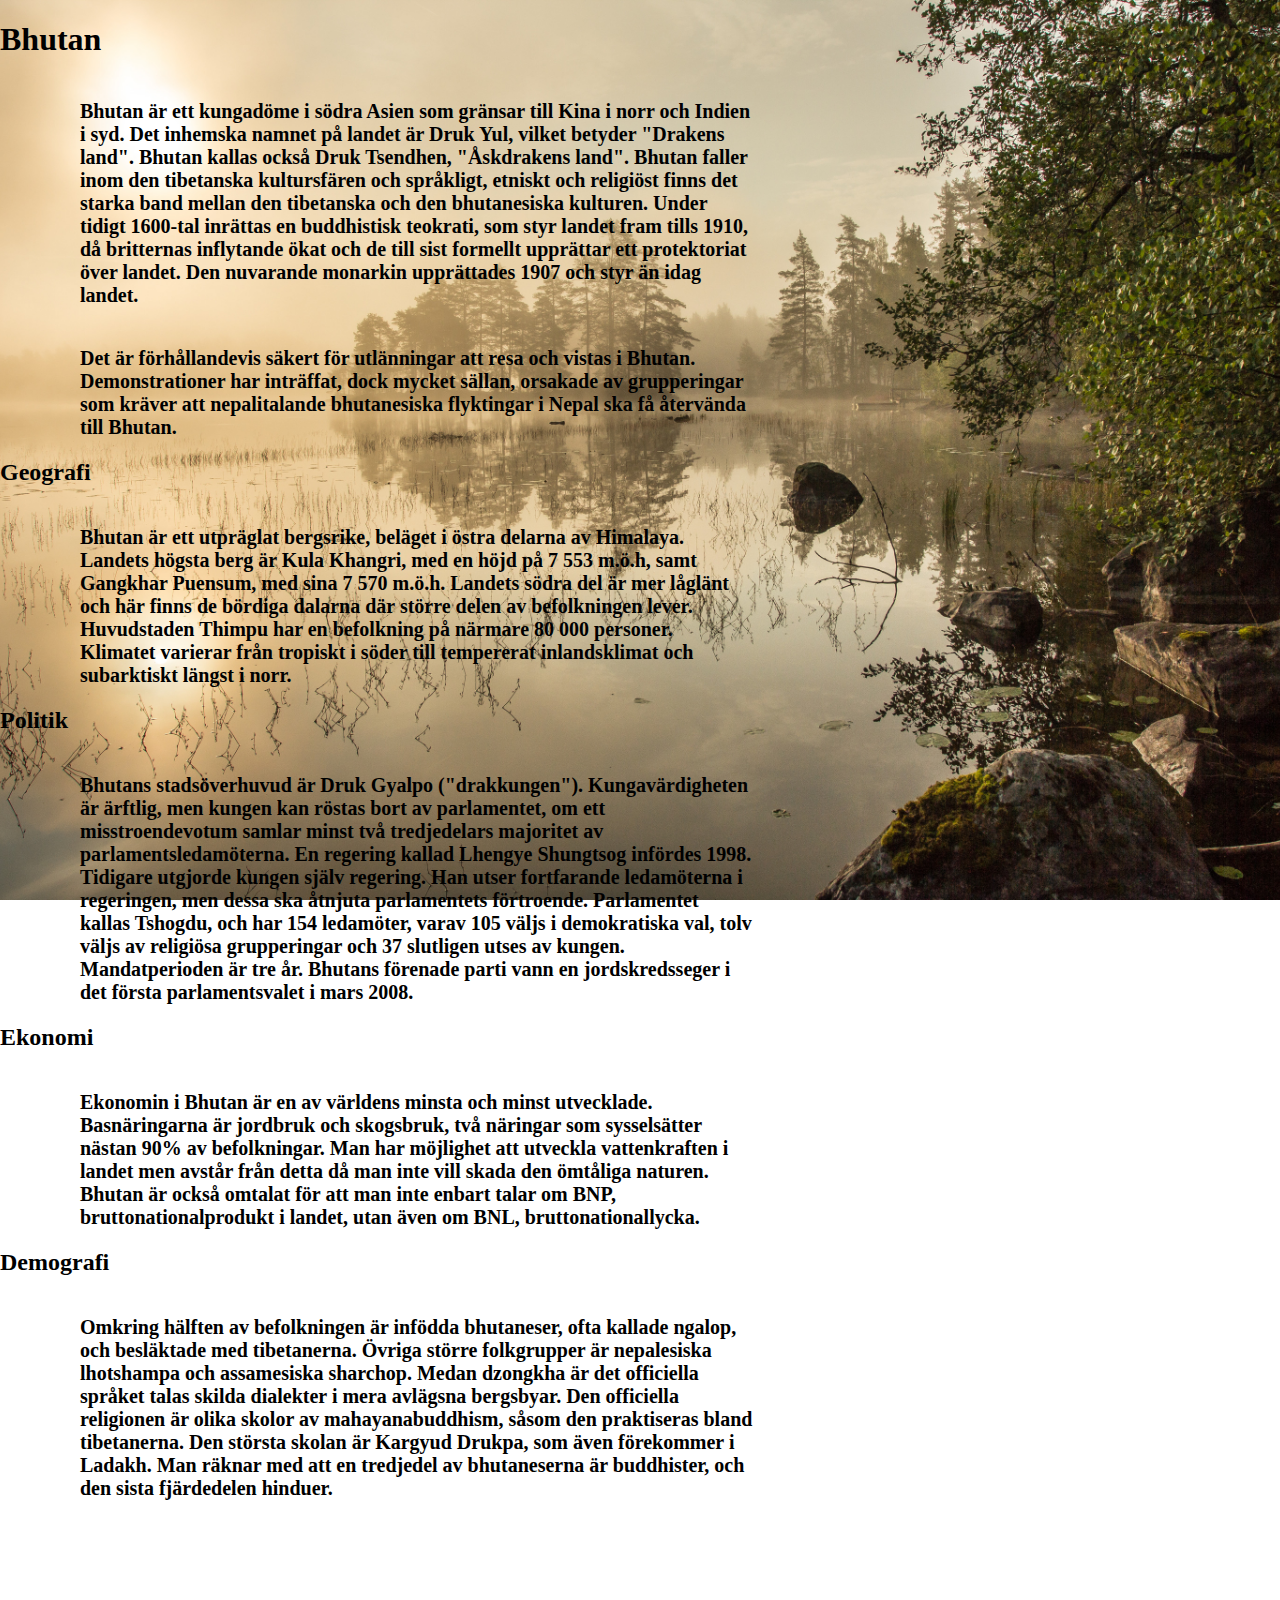
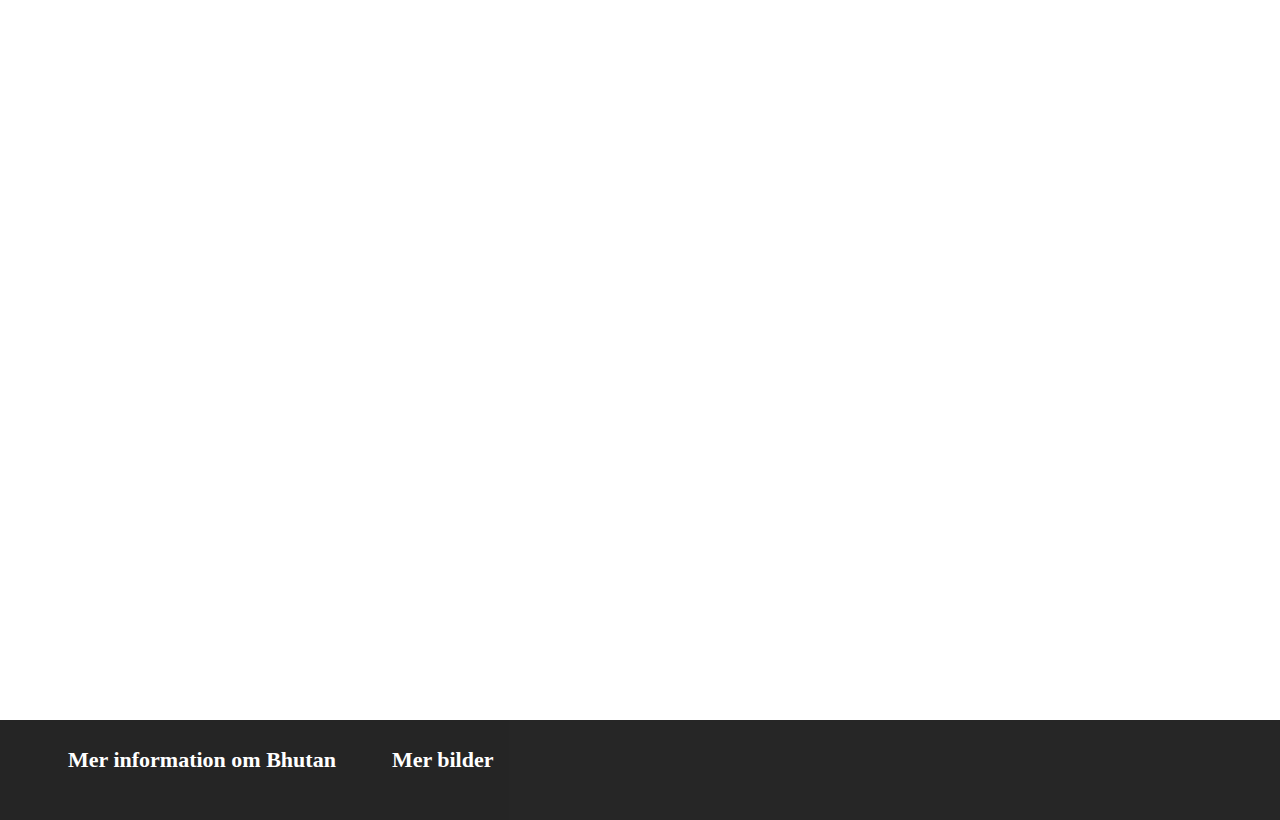
<file: index.html>
<!DOCTYPE html>
<html>
   <head>
      <meta charset="utf-8">
	    <title>MyNewWebsite</title>
	      <link rel="stylesheet" type="text/css" href="style.css">
  </head>

 <body>
   <h1>Bhutan</h1>

        <p>   Bhutan är ett kungadöme i södra Asien som gränsar till Kina i norr och Indien i syd. Det inhemska namnet på landet är Druk Yul, vilket betyder "Drakens land". Bhutan kallas också Druk Tsendhen, "Åskdrakens land". Bhutan faller inom den tibetanska kultursfären och språkligt, etniskt och religiöst finns det starka band mellan den tibetanska och den bhutanesiska kulturen.
      Under tidigt 1600-tal inrättas en buddhistisk teokrati, som styr landet fram tills 1910, då britternas inflytande ökat och de till sist formellt upprättar ett protektoriat över landet. Den nuvarande monarkin upprättades 1907 och styr än idag landet.</p>

   <p> Det är förhållandevis säkert för utlänningar att resa och vistas i Bhutan.
    Demonstrationer har inträffat, dock mycket sällan, orsakade av grupperingar som kräver att nepalitalande bhutanesiska flyktingar i Nepal ska få återvända till Bhutan.
  </p>


 <h2>Geografi</h2> 
    <p> Bhutan är ett utpräglat bergsrike, beläget i östra delarna av Himalaya. Landets högsta berg är Kula Khangri, med en höjd på 7 553 m.ö.h, samt Gangkhar Puensum, med sina 7 570 m.ö.h. Landets södra del är mer låglänt och här finns de bördiga dalarna där större delen av befolkningen lever. Huvudstaden Thimpu har en befolkning på närmare 80 000 personer. Klimatet varierar från tropiskt i söder till tempererat inlandsklimat och subarktiskt längst i norr.
</p>
  
<h2>Politik</h2>
     <p> Bhutans stadsöverhuvud är Druk Gyalpo ("drakkungen"). Kungavärdigheten är ärftlig, men kungen kan röstas bort av parlamentet, om ett misstroendevotum samlar minst två tredjedelars majoritet av parlamentsledamöterna. En regering kallad Lhengye Shungtsog infördes 1998. Tidigare utgjorde kungen själv regering. Han utser fortfarande ledamöterna i regeringen, men dessa ska åtnjuta parlamentets förtroende. Parlamentet kallas Tshogdu, och har 154 ledamöter, varav 105 väljs i demokratiska val, tolv väljs av religiösa grupperingar och 37 slutligen utses av kungen. Mandatperioden är tre år. Bhutans förenade parti vann en jordskredsseger i det första parlamentsvalet i mars 2008.</p>

<h2>Ekonomi</h2>
<p>Ekonomin i Bhutan är en av världens minsta och minst utvecklade. Basnäringarna är jordbruk och skogsbruk, två näringar som sysselsätter nästan 90% av befolkningar. Man har möjlighet att utveckla vattenkraften i landet men avstår från detta då man inte vill skada den ömtåliga naturen. Bhutan är också omtalat för att man inte enbart talar om BNP, bruttonationalprodukt i landet, utan även om BNL, bruttonationallycka.</p>

<h2>Demografi</h2>
<p>Omkring hälften av befolkningen är infödda bhutaneser, ofta kallade ngalop, och besläktade med tibetanerna. Övriga större folkgrupper är nepalesiska lhotshampa och assamesiska sharchop. Medan dzongkha är det officiella språket talas skilda dialekter i mera avlägsna bergsbyar. Den officiella religionen är olika skolor av mahayanabuddhism, såsom den praktiseras bland tibetanerna. Den största skolan är Kargyud Drukpa, som även förekommer i Ladakh. Man räknar med att en tredjedel av bhutaneserna är buddhister, och den sista fjärdedelen hinduer.</p>

 

  <div id="menuField">
    <div id="menu">
    
    <ul style ="list-style-type: none;" id="inner">
       <li> <a href="sida2.html">Mer information om Bhutan</a><li>
       <li> <a href="http://www.albatros.se/resmal/asien/bhutan/bilder">Mer bilder</a> </li>
    </ul>

   </div>

  </div>


 </body>

</html>
</file>
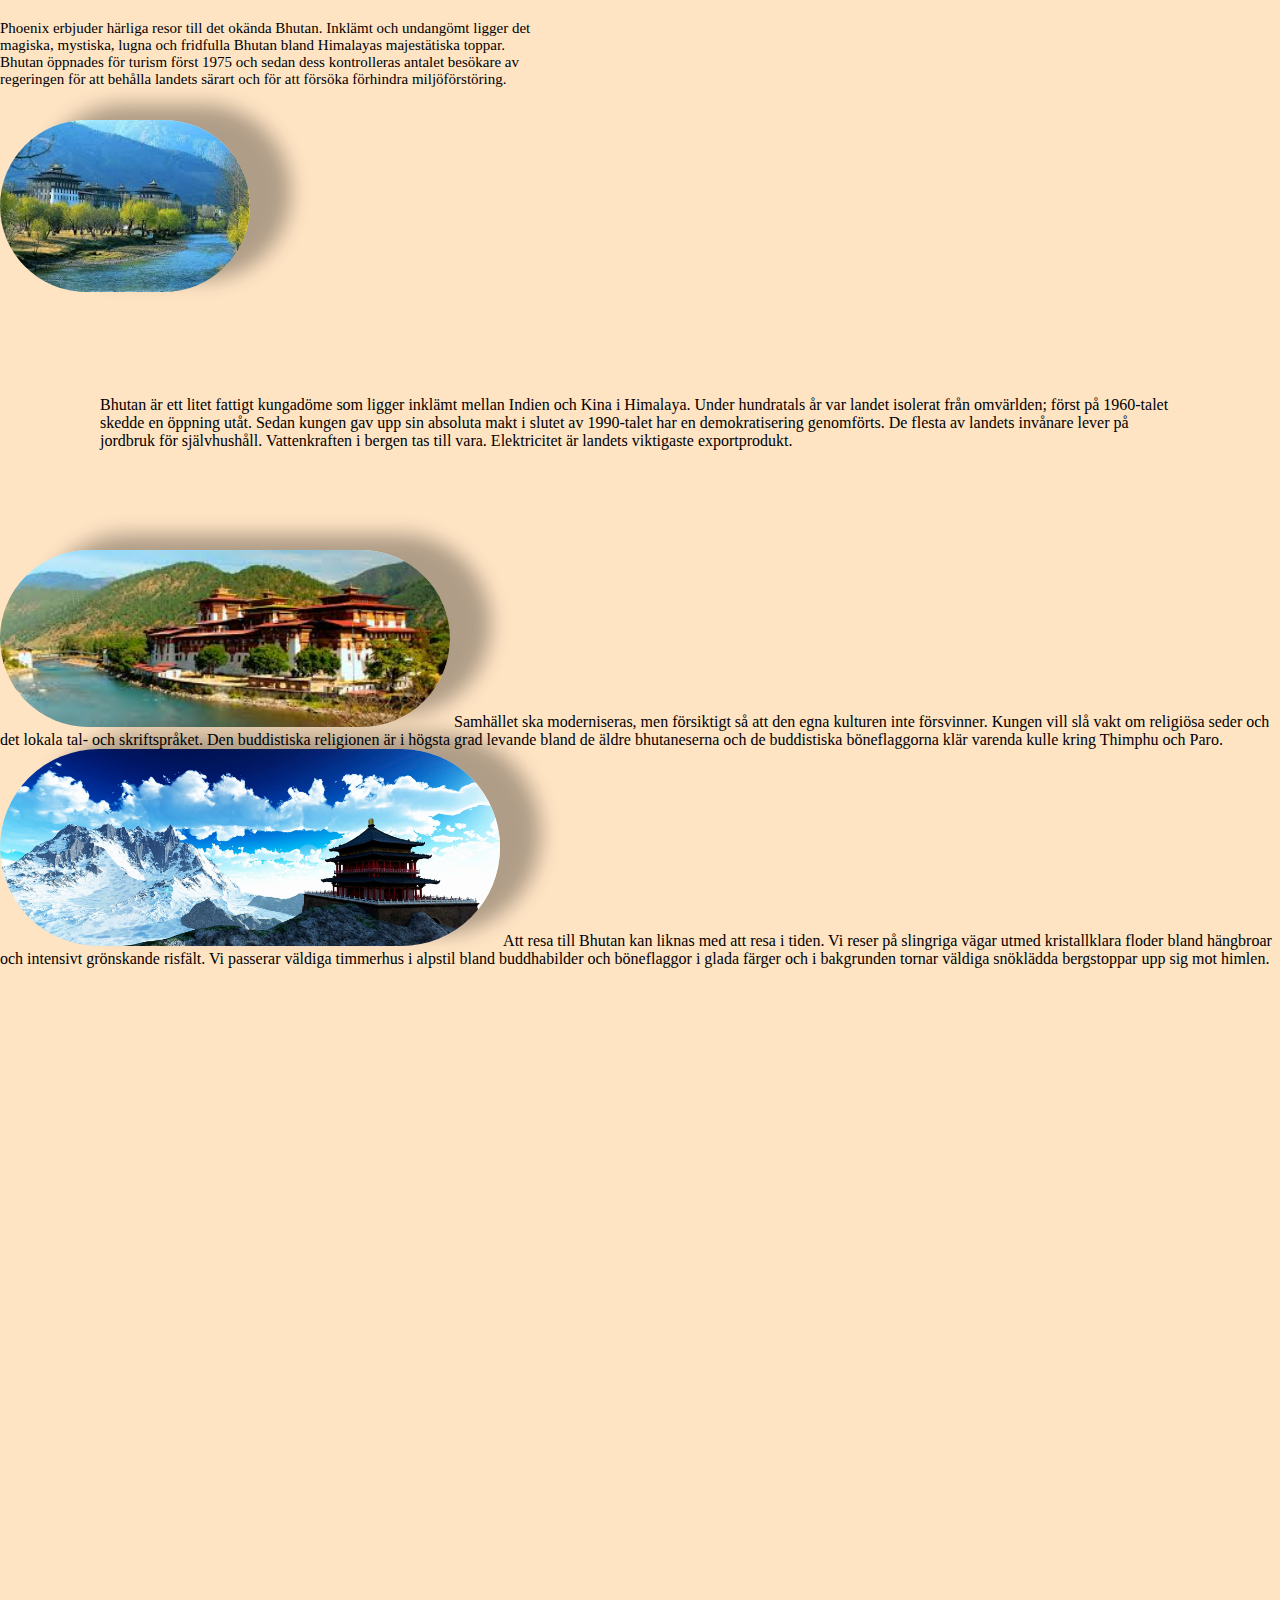
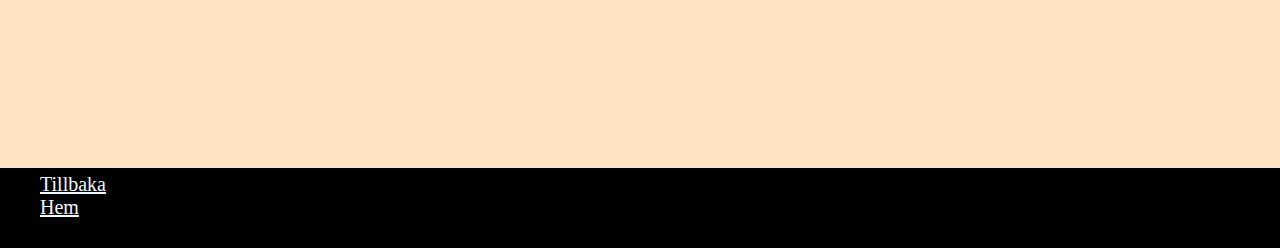
<file: syda3.html>
<!DOCTYPE HTML>
<html>
    <head>
          <meta charset="utf-8">
	    <title>MerInformation och bilde</title>
	      <link rel="stylesheet" type="text/css" href="styleSida3.css">
    </head>

<body>
 
  
          <div id="ett">
              
   Phoenix erbjuder härliga resor till det okända Bhutan. Inklämt och undangömt ligger det magiska, mystiska, lugna och fridfulla Bhutan bland Himalayas majestätiska toppar. Bhutan öppnades för turism först 1975 och sedan dess kontrolleras antalet besökare av regeringen för att behålla landets särart och för att försöka förhindra miljöförstöring. 
                
    </div>
      <img src="img/bhutan1.jpg" alt="mountin view" width="250">
<br>
    <p>
        Bhutan är ett litet fattigt kungadöme som ligger inklämt mellan Indien och Kina i Himalaya. Under hundratals år var landet isolerat från omvärlden; först på 1960-talet skedde en öppning utåt. Sedan kungen gav upp sin absoluta makt i slutet av 1990-talet har en demokratisering genomförts. De flesta av landets invånare lever på jordbruk för självhushåll. Vattenkraften i bergen tas till vara. Elektricitet är landets viktigaste exportprodukt. </p>
   
    
<div id="två">
    
    <img src="img/bhutan7.jpg" alt="mountin view" width="450">
   Samhället ska moderniseras, men försiktigt så att den egna kulturen inte försvinner. Kungen vill slå vakt om religiösa seder och det lokala tal- och skriftspråket. Den buddistiska religionen är i högsta grad levande bland de äldre bhutaneserna och de buddistiska böneflaggorna klär varenda kulle kring Thimphu och Paro.
    </div>
   
    <br>
    
    
    
    
    
<div id="tree">
    
    <img src="img/bhutan3.jpg" alt="mountin view" width="500">
    Att resa till Bhutan kan liknas med att resa i tiden. Vi reser på slingriga vägar utmed kristallklara floder bland hängbroar och intensivt grönskande risfält. Vi passerar väldiga timmerhus i alpstil bland buddhabilder och böneflaggor i glada färger och i bakgrunden tornar väldiga snöklädda bergstoppar upp sig mot himlen.
    </div>
    
<div id="FilMenu">
    <div id="Menu">
     
    <ul style ="list-style-type: none;" id="inner">
       <li> <a href="sida2.html">Tillbaka</a><li>
       <li> <a href="index.html">Hem</a> </li>
    </ul>
    
   </div>
 </div>
    
    
    
    
    
    
    </body>

</html>
</file>
<file: style.css>
html{
background: url("img/mugla.jpg")  no-repeat center center fixed;
    -webkit-background-size:cover;
    -moz-background-size:cover;
    o-background-size:cover;
    background-size: cover;
    padding: 0px;
}

p{
    width: 673px;
    padding-top:20px;
    font-size:20px;
    margin-left: 80px;
    font-weight: bold;
}


#menuField{
	color: #FFFFFF;
	width: 100%;
	height: 100px;
	background-color:#000000;
	position: relative;
	top:800px;
	opacity:0.85;
	
  }

#menu{
	font-size: 22px;
	padding-top:5px;
   }
li a:link {
	color:white;
} 
li a:visited{
	color:red;
}

li a:hover{
	color: gray;
}
li a:active{
	color: gray;
}

li{
	float: left;
 }

li a {
	padding: 28px;
	text-decoration:none;
	font-weight: bolder;
}

 #inner{
	width: 80%,
	margin:0 auto;
}
body{
	margin:0;
    padding:0;
}
</file>
<file: styleSida3.css>
#ett{ 
    font-size:15px;
    margin-top align-content: ;
    padding-top: 20px;
    width: 550px;
    height: 100px;
    border-color: aliceblue;
        
}
p{
    padding: center;
    margin: 100px;
    
}
    
IMG{
  border-radius: 71px 71px 71px 71px;
-moz-border-radius: 71px 71px 71px 71px;
-webkit-border-radius: 71px 71px 71px 71px;
border:2px solid #FFFFFF;
  
 -webkit-box-shadow: 39px -14px 19px 2px rgba(0,0,0,0.31);
-moz-box-shadow: 39px -14px 19px 2px rgba(0,0,0,0.31);
box-shadow: 39px -14px 19px 2px rgba(0,0,0,0.31);
}


#två{
    float: left;
}

IMG {
 border-radius: 200px 200px 200px 200px;
-moz-border-radius: 200px 200px 200px 200px;
-webkit-border-radius: 200px 200px 200px 200px;
border: 0px solid #000000;
    -webkit-box-shadow: 39px -14px 19px 2px rgba(0,0,0,0.31);
-moz-box-shadow: 39px -14px 19px 2px rgba(0,0,0,0.31);
box-shadow: 39px -14px 19px 2px rgba(0,0,0,0.31);
}

#tree
img{
    -webkit-box-shadow: 39px -14px 19px 2px rgba(0,0,0,0.31);
-moz-box-shadow: 39px -14px 19px 2px rgba(0,0,0,0.31);
box-shadow: 39px -14px 19px 2px rgba(0,0,0,0.31);
}
body{
    background-color: bisque;
    margin: 0px;
    padding: 0px;
}
#FilMenu{
    color: black;
    width:100%;
    height:80px;
    background-color: black;
    position: relative;
    top:800px;
    opacity: 0,85; 
}

#Menu{
    font-size: 20px;
    padding-top: 5px;      
}

#inner{
    width: 100%;
    margin: 0px;
    float:left;
    }
li a:link{
    color: aliceblue;
}
li a:visited{
    
}
</file>
